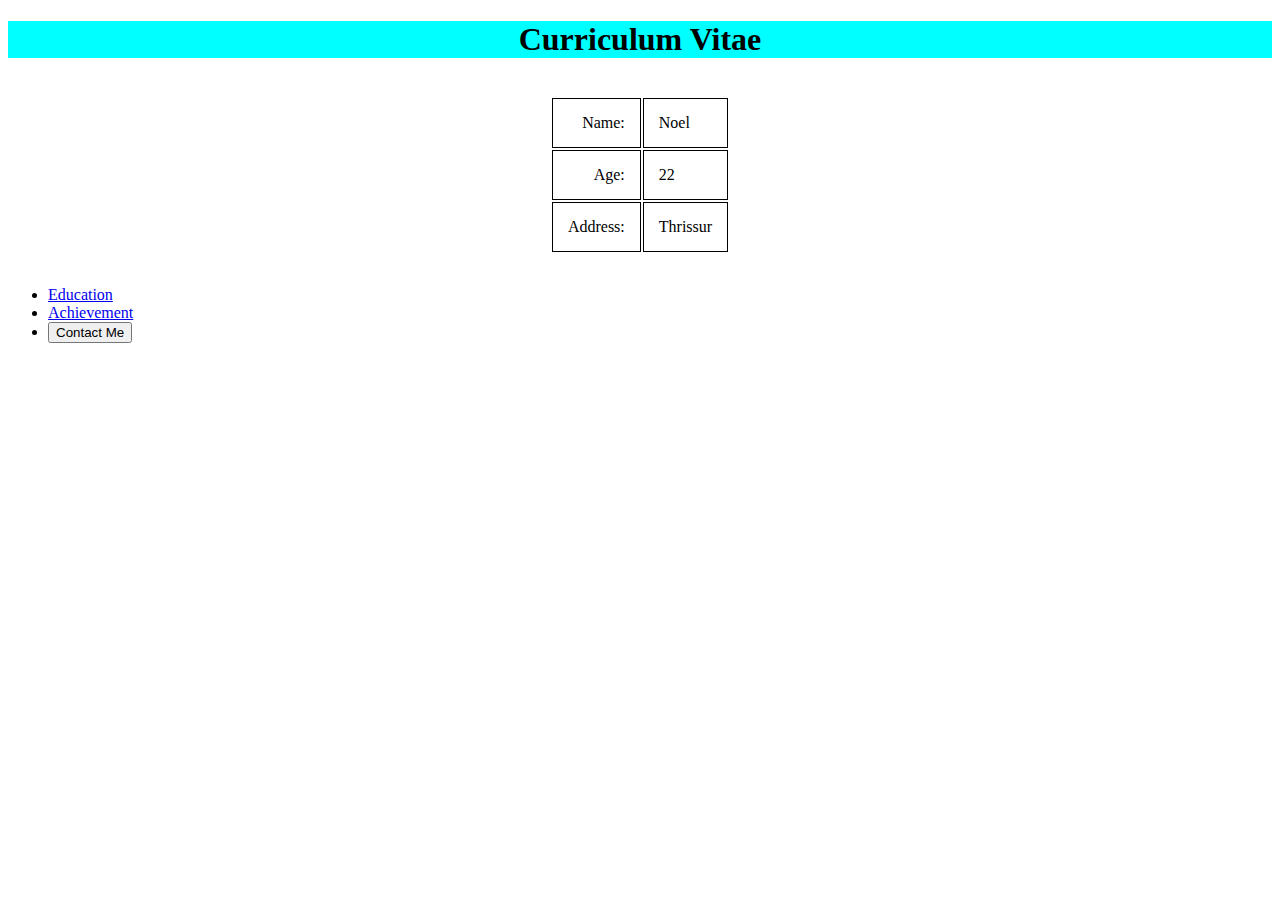
<file: index.html>
<!DOCTYPE html>
<meta charset="UTF-8">
<html lang="en">

<head>
    <title>CV</title>
</head>

<body>
    <link rel="stylesheet" href="page1.css">
    <h1>Curriculum Vitae</h1>

    <table>
        <tr>
            <td class="lft">Name:</td>
            <td>Noel</td>
        </tr>
        <tr>
            <td class="lft">Age:</td>
            <td>22</td>
        </tr>
        <tr>
            <td class="lft">Address:</td>
            <td>Thrissur</td>
        </tr>
    </table>
    <ul>
        <li>
            <a href="../assingment/Page2/page2.html" target="_blank">Education</a>
            </li>
        <li>
            <a href="../assingment/Page3/page3.html" target="_blank">Achievement</a>
            </li>
        <li>
            <button class=" btn " onclick=" window.location.href = '../assingment/Page4/page4.html';" >Contact Me</a>
        </li>
    </ul>
</body>

</html>
</file>
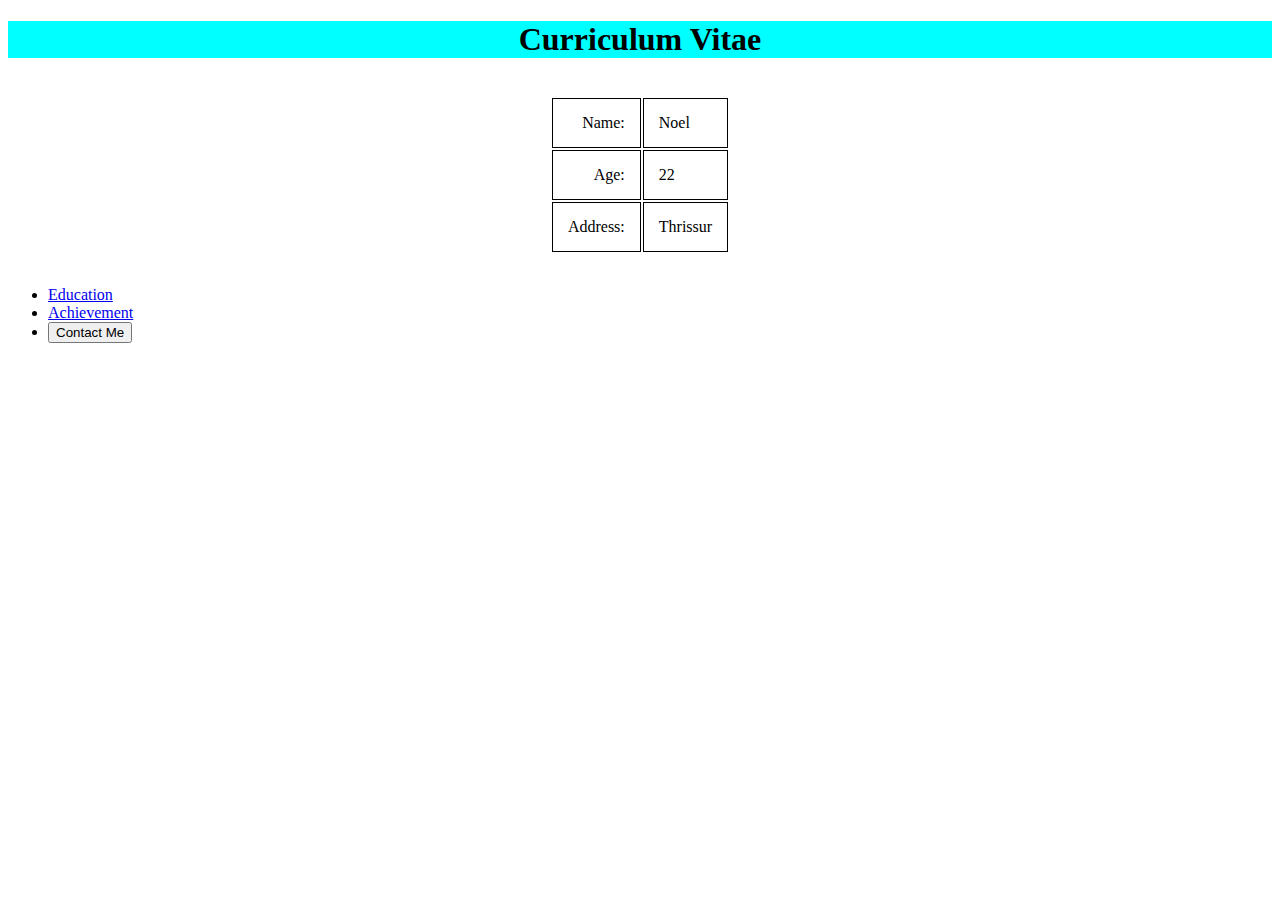
<file: page1.html>
<!DOCTYPE html>
<meta charset="UTF-8">
<html lang="en">

<head>
    <title>CV</title>
</head>

<body>
    <link rel="stylesheet" href="page1.css">
    <h1>Curriculum Vitae</h1>

    <table>
        <tr>
            <td class="lft">Name:</td>
            <td>Noel</td>
        </tr>
        <tr>
            <td class="lft">Age:</td>
            <td>22</td>
        </tr>
        <tr>
            <td class="lft">Address:</td>
            <td>Thrissur</td>
        </tr>
    </table>
    <ul>
        <li>
            <a href="../assingment/Page2/page2.html" target="_blank">Education</a>
            </li>
        <li>
            <a href="../assingment/Page3/page3.html" target="_blank">Achievement</a>
            </li>
        <li>
            <button class=" btn " onclick=" window.location.href = '../assingment/Page4/page4.html';" >Contact Me</a>
        </li>
    </ul>
</body>

</html>
</file>
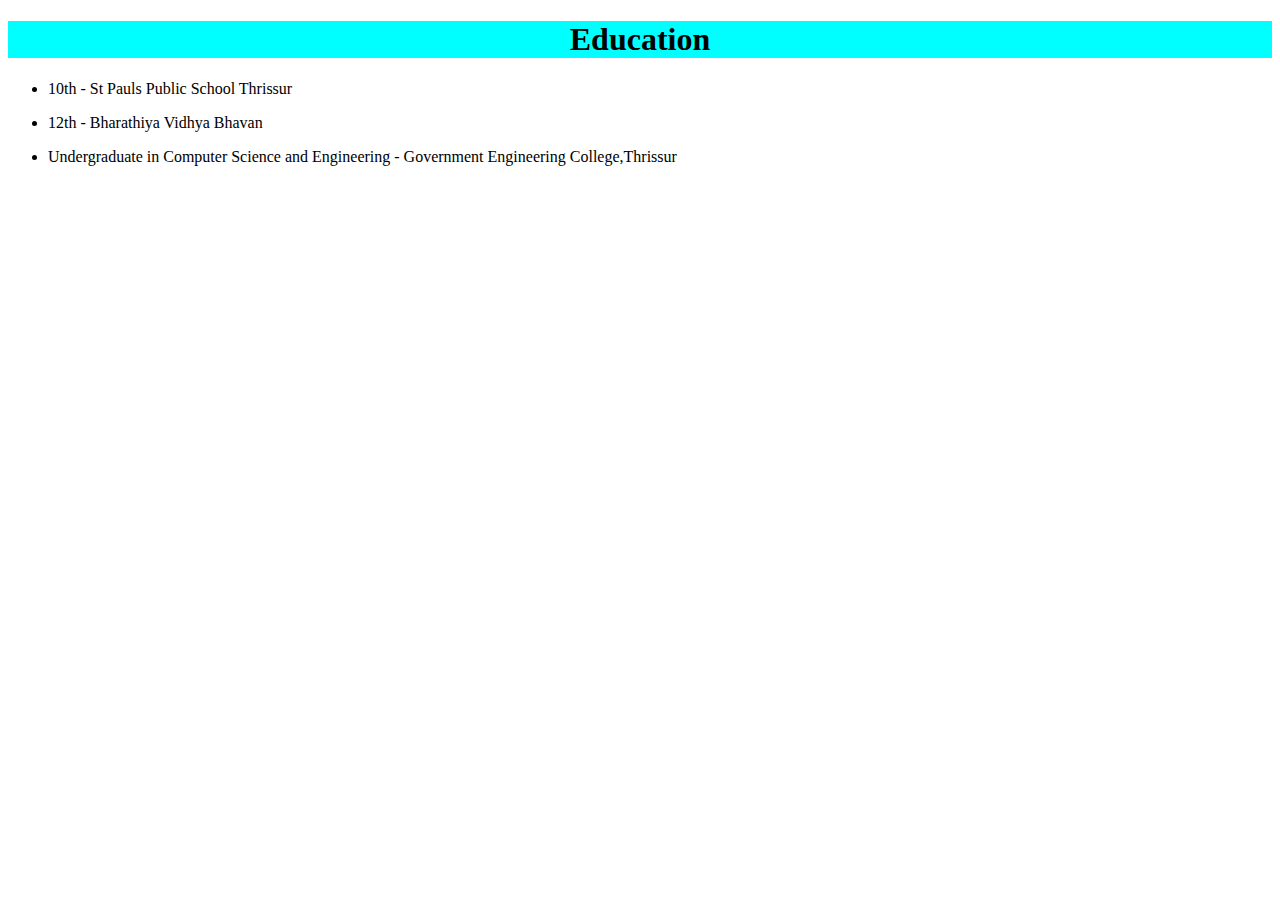
<file: Page2/page2.html>
<!DOCTYPE html>
<html lang="en">
<head>
    <meta charset="UTF-8">
    <title>Document</title>
</head>
<body>
    <link rel="stylesheet" href="page2.css">
    <h1>Education</h1>
    <ul>
        <li>
            <p>10th - St Pauls Public School Thrissur</p>
        </li>
        <li>
            <p>12th - Bharathiya Vidhya Bhavan</p>
        </li>
        <li>
            <p>Undergraduate in Computer Science and Engineering - Government Engineering College,Thrissur</p>
        </li>
    </ul>
</body>
</html>
</file>
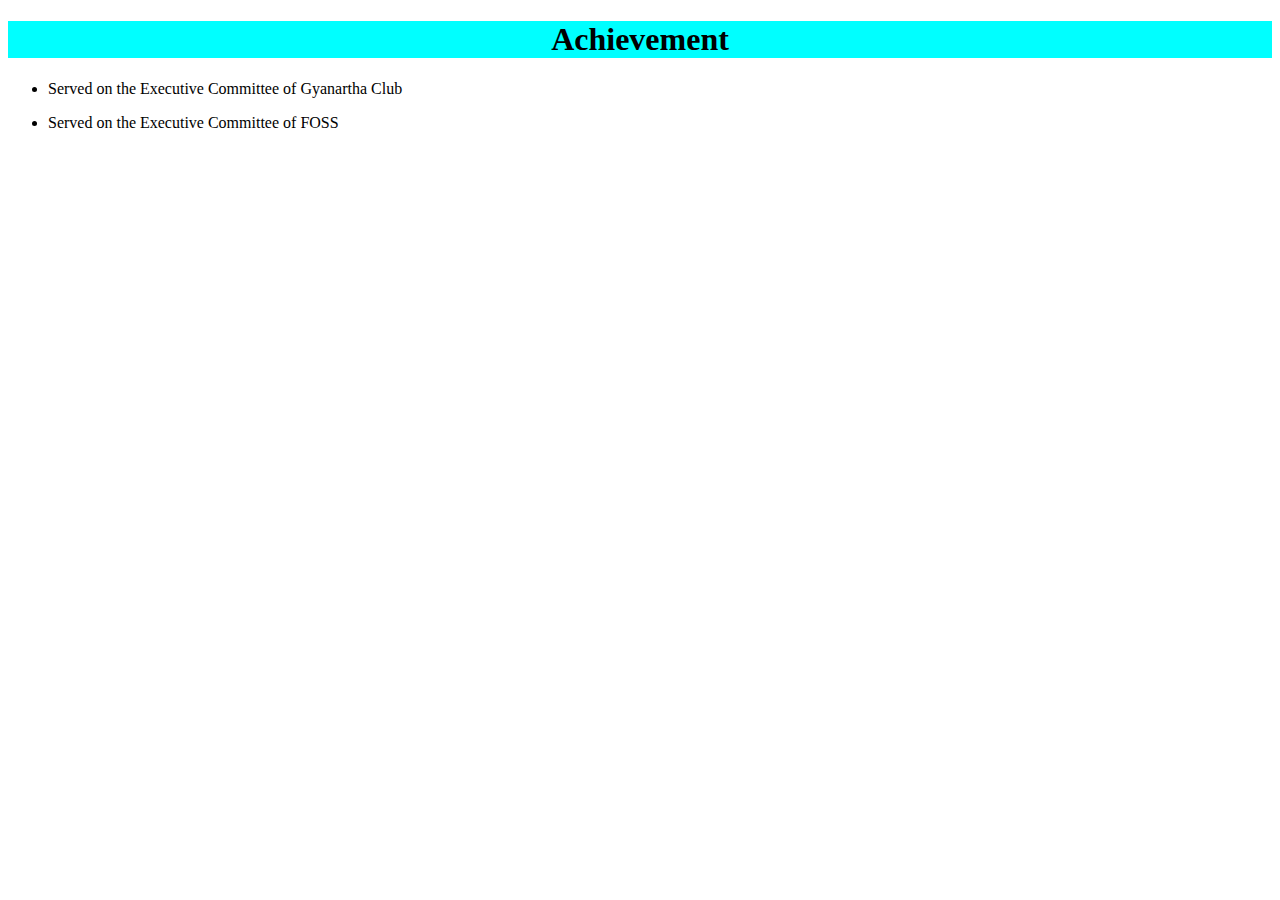
<file: Page3/page3.html>
<!DOCTYPE html>
<html lang="en">
<head>
    <meta charset="UTF-8">
    <title>Document</title>
</head>
<body>
    <link rel="stylesheet" href="page3.css">
    <h1>Achievement</h1>
    <ul>
        <li>
            <p>Served on the Executive Committee of Gyanartha Club</p>
        </li>
        <li>
            <p>Served on the Executive Committee of FOSS</p>
        </li>
    </ul>
</body>
</html>
</file>
<file: page1.css>
h1 {
  text-align: center;
  background-color: aqua;
}

.new {
  text-align: center;
}

table {
  margin-left: auto;
  margin-right: auto;
  padding: 16px;
  border-collapse:separate;
}

td {
    
    border:1px solid black;
    padding: 15px;
}

.lft {
    text-align: right;
}

.btn:hover{
  background-color: brown;
}
</file>
<file: Page2/page2.css>
h1 {
  text-align: center;
  background-color: aqua;
}
</file>
<file: Page3/page3.css>
h1 {
    text-align: center;
    background-color: aqua;
  }
</file>
